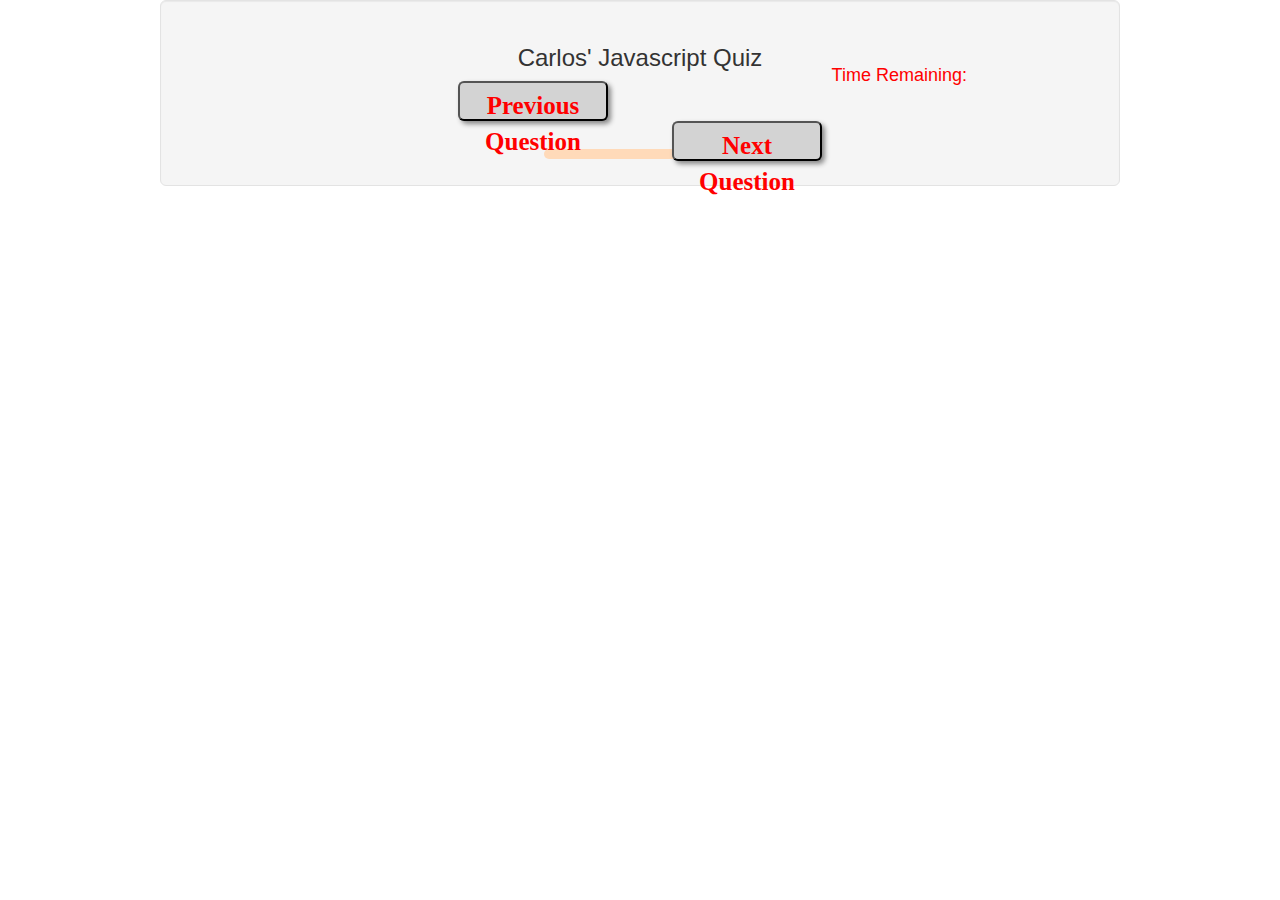
<file: HW32820/index.html>
<!DOCTYPE html>

<html>
<head>
<link rel="stylesheet" type="text/css" href="style.css">
<meta charset="utf-8">
<meta name="viewport" content="width=device-width, initial-scale=1">
<link rel="stylesheet" href="https://maxcdn.bootstrapcdn.com/bootstrap/3.3.7/css/bootstrap.min.css">
<script src="https://ajax.googleapis.com/ajax/libs/jquery/3.3.1/jquery.min.js"></script>
<script src="https://maxcdn.bootstrapcdn.com/bootstrap/3.3.7/js/bootstrap.min.js"></script>
<title>JS Quiz</title>
<body>
    <div class="quizContainer container-fluid well well-lg">
        <div id="quiz1" class="text-center">
			<h3>Carlos' Javascript Quiz</h3>
			<h4 style="color:#FF0000;position:absolute;left:70%;top:30%;" align="center" ><span id="iTimeShow">Time Remaining: </span><br/><span id='timer' style="font-size:25px;"></span></h4>
		</div>
		
        <div class="question"></div>
        <ul class="choiceList"></ul>
        <div class="quizMessage"></div>
        <div class="result"></div>
		<button class="preButton">Previous Question</button>
        <button class="nextButton">Next Question</button>
    </div>
</body>
  </html>
</file>
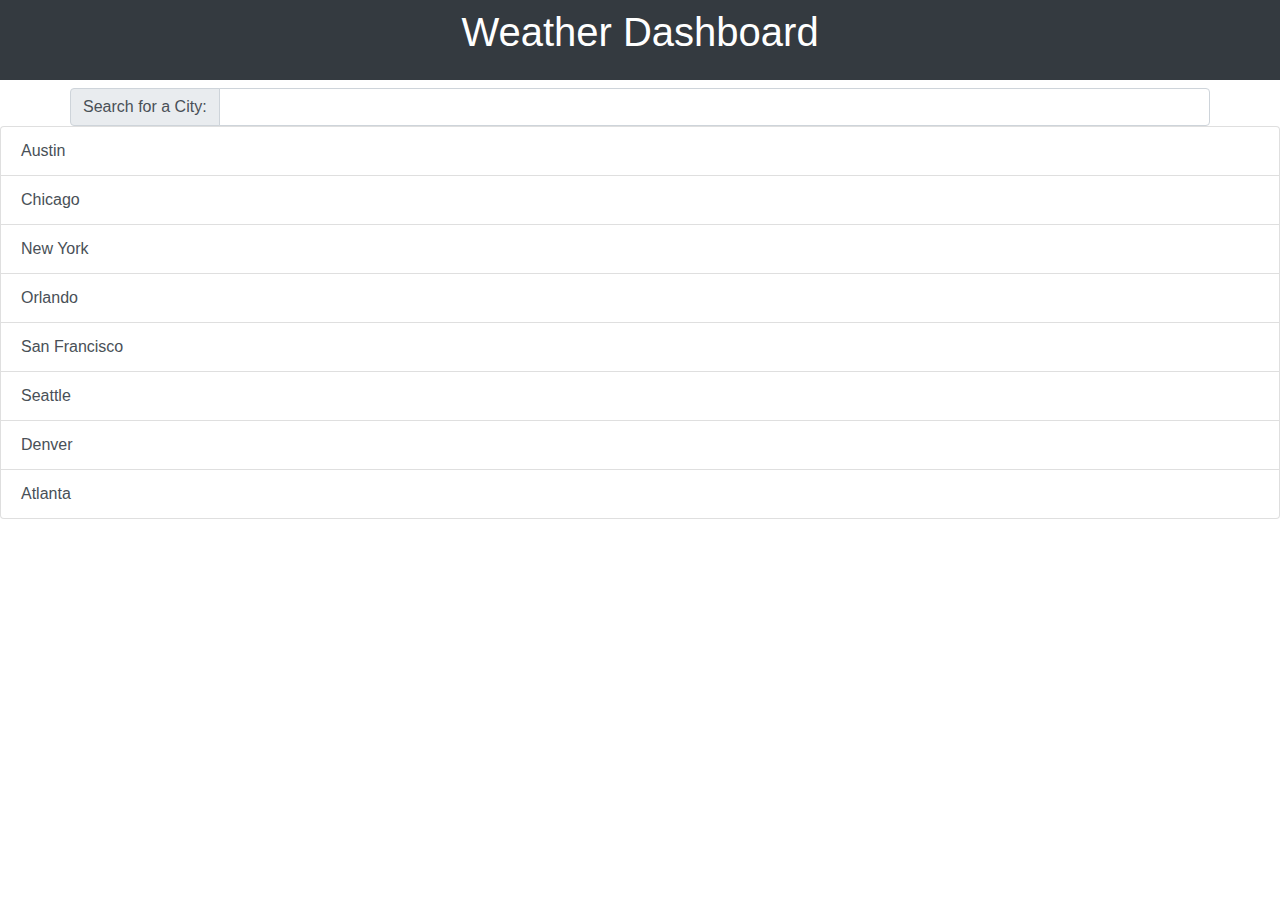
<file: WeatherDashboard/index.html>
<!DOCTYPE html>

<html>
<header></header>


<h1><span class="d-block p-2 bg-dark text-white"><p style="text-align:center">Weather Dashboard</p></span></h1>



<body>
    <div class="container">
        <div class="row">
          <div class="col-*-*"></div>
          <div class="col-*-*"></div>
        </div>
        <div class="row">
          <div class="col-*-*"></div>
          <div class="col-*-*"></div>
          <div class="col-*-*"></div>
        </div>
        <div class="row">
            <div class="input-group flex-nowrap">
        <div class="input-group-prepend">
          <span class="input-group-text" id="addon-wrapping">Search for a City:</span>
        </div>
        <input type="text" class="form-control" placeholder="" aria-label="Username" aria-describedby="addon-wrapping">
      </div>
        </div>
      </div>
      <div class="list-group">
        <a href="#" class="list-group-item list-group-item-action">Austin</a>
        <a href="#" class="list-group-item list-group-item-action">Chicago</a>
        <a href="#" class="list-group-item list-group-item-action">New York</a>
        <a href="#" class="list-group-item list-group-item-action">Orlando</a>
        <a href="#" class="list-group-item list-group-item-action">San Francisco</a>
        <a href="#" class="list-group-item list-group-item-action">Seattle</a>
        <a href="#" class="list-group-item list-group-item-action">Denver</a>
        <a href="#" class="list-group-item list-group-item-action">Atlanta</a>
      </div>

</body>










<link rel="stylesheet" href="https://stackpath.bootstrapcdn.com/bootstrap/4.4.1/css/bootstrap.min.css" integrity="sha384-Vkoo8x4CGsO3+Hhxv8T/Q5PaXtkKtu6ug5TOeNV6gBiFeWPGFN9MuhOf23Q9Ifjh" crossorigin="anonymous">











</html>
</file>
<file: HW32820/style.css>
h1 {
    font-family:'Gabriola', serif;
    text-align: center;
}
ul {
    list-style: none;
}
li {
    font-family:'Cambria', serif;
    font-size: 1.5em;
}
input[type=radio] {
    border: 0px;
    width: 20px;
    height: 2em;
}
p {
    font-family:'Gabriola', serif;
}
 .quizContainer {
    background-color: white;
    border-radius: 6px;
    width: 75%;
    margin: auto;
    padding-top: 5px;
    -moz-box-shadow: 10px 10px 5px #888;
    -webkit-box-shadow: 10px 10px 5px #888;
    box-shadow: 10px 10px 5px #888;
    position: relative;
}
.quizcontainer #quiz1
{
text-shadow:1px 1px 2px orange;
font-family:"Georgia", Arial, sans-serif;
}
.nextButton {
    box-shadow: 3px 3px 5px #888;
    border-radius: 6px;
   width: 150px;
    height: 40px;
    text-align: center;
    background-color: lightgrey;
    clear: both;
    color: red;
    font-family:'Gabriola', serif;
    position: relative;
    margin: auto;
	font-size:25px;
	font-weight:bold;
    padding-top: 5px;
	float:right;
	right:30%;
}

.preButton {
    box-shadow: 3px 3px 5px #888;
    border-radius: 6px;
    width: 150px;
    height: 40px;
    text-align: center;
    background-color: lightgrey;
    clear: both;
    color: red;
    font-family:'Gabriola', serif;
    position: relative;
    margin: auto;
	font-size:25px;
	font-weight:bold;
    padding-top: 5px;
	float:left;
	left:30%;
}

.question {
    font-family:'Century', serif;
    font-size: 1.5em;
	font-weight:bold;
    width: 100%;
    height: auto;
    margin: auto;
    border-radius: 6px;
    background-color: #f3dc45;
    text-align: center;
}
.quizMessage {
    background-color: peachpuff;
    border-radius: 6px;
    width: 20%;
    margin: auto;
    text-align: center;
    padding: 5px;
	font-size:20px;
	font-weight:bold;
    font-family:'Gabriola', serif;
    color: red;
	position:absolute;
	top:80%;
	left:40%;
}
.choiceList {
    font-family: 'Arial', serif;
    color: #ed12cd;
	font-size:15px;
	font-weight:bold;
}
.result {
    width: 40%;
    height: auto;
    border-radius: 6px;
    background-color: linen;
    margin: auto;
	color:green;
    text-align: center;
	font-size:25px;
    font-family:'Verdana', serif;
	font-weight:bold;
	position:absolute;
	top:80%;
	left:30%;
}
</file>
